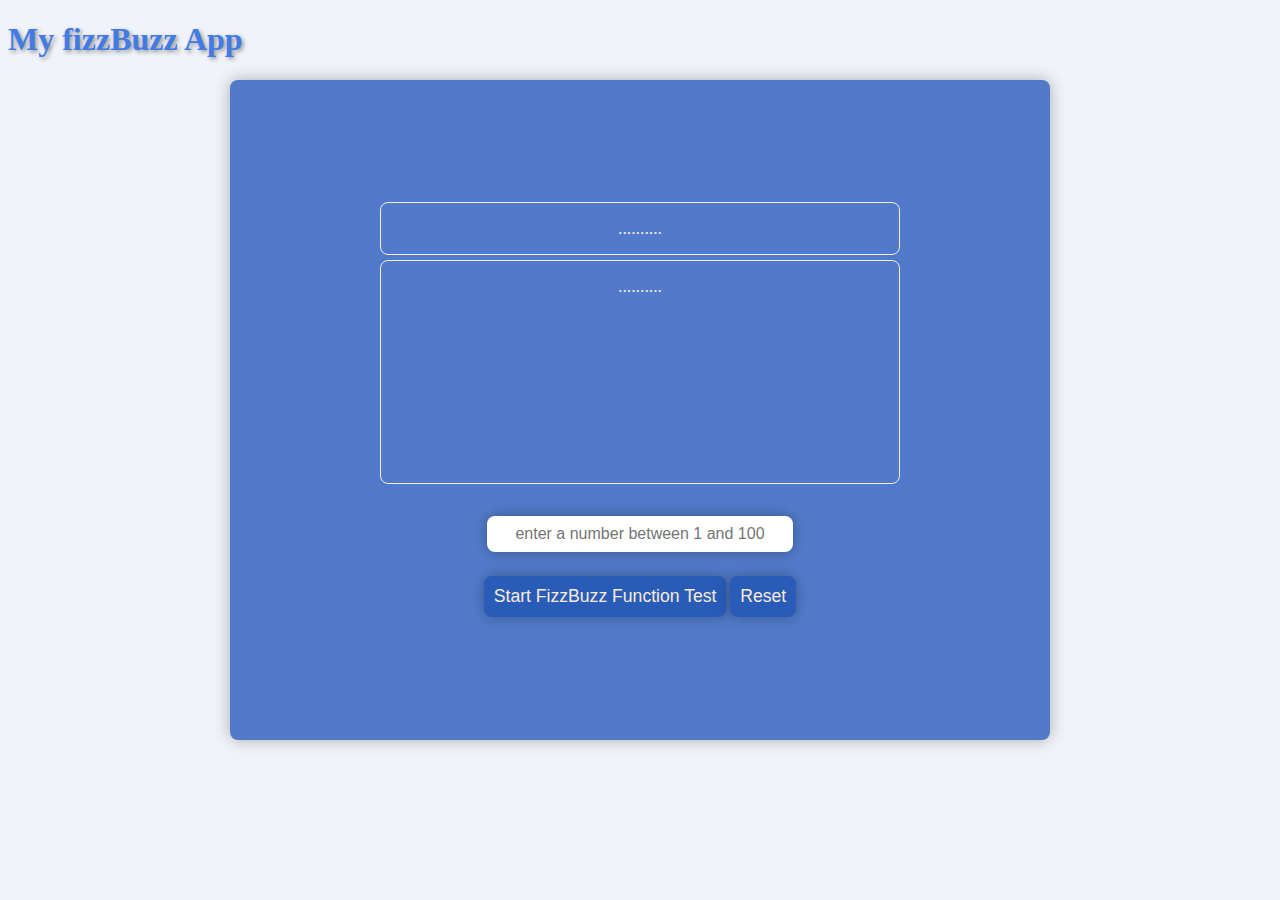
<file: index.html>
<!DOCTYPE html>
<html lang="en">
  <head>
    <meta charset="UTF-8" />
    <meta name="viewport" content="width=device-width, initial-scale=1.0" />
    <title>My fizzBuzz</title>
    <link rel="stylesheet" href="style.css" />
  </head>
  <body>
    <h1>My fizzBuzz App</h1>
    <div class="container">
      <div id="result-info">I</div>
      <div id="result">R</div>
      <input
        type="text"
        id="user-input"
        placeholder="enter a number between 1 and 100" />
      <div class="buttons">
        <button id="start-fizz">Start FizzBuzz Function Test</button>
        <button id="reset">Reset</button>
      </div>
    </div>
    <script src="script.js"></script>
  </body>
</html>
</file>
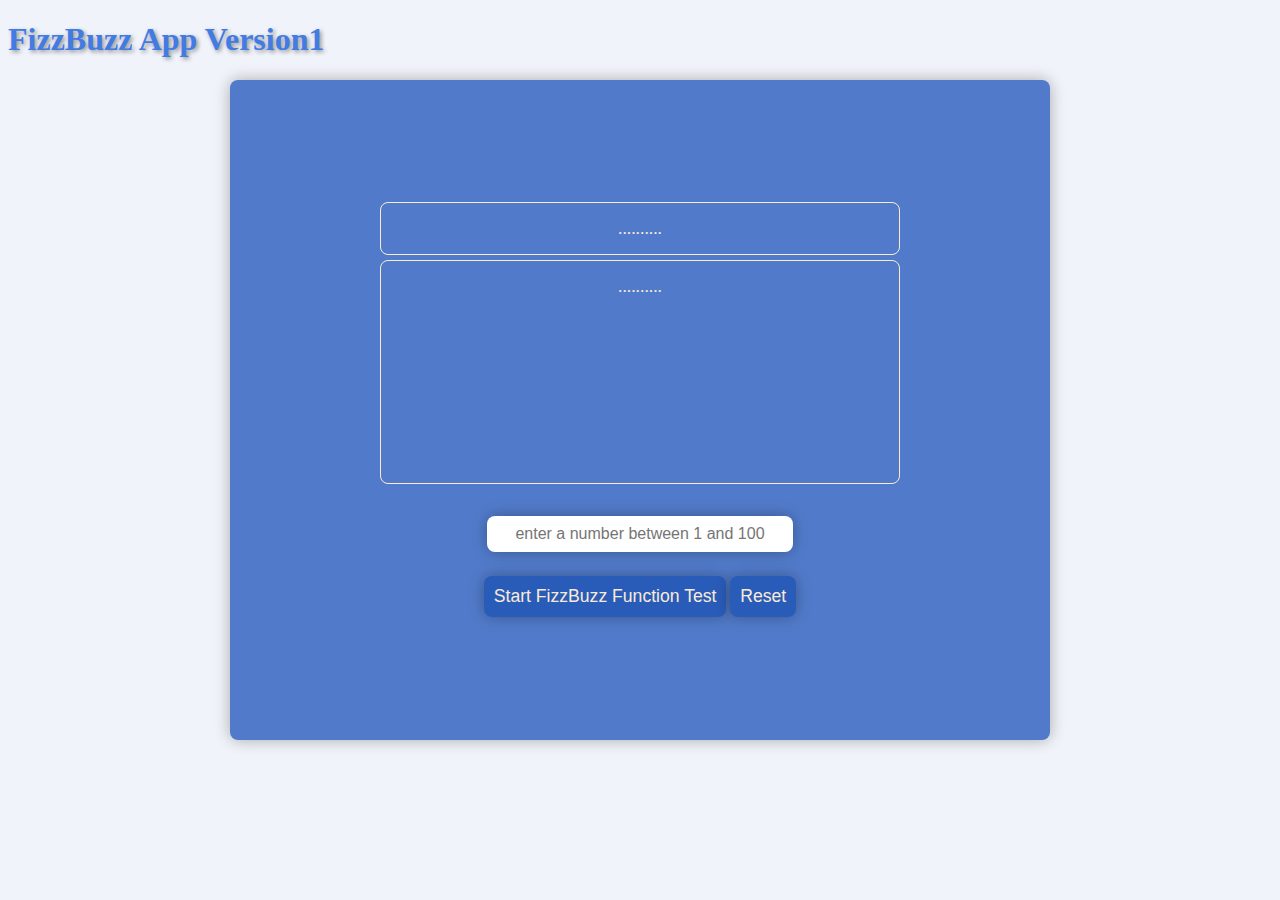
<file: FizzBuzz-Version1/index.html>
<!DOCTYPE html>
<html lang="en">
  <head>
    <meta charset="UTF-8" />
    <meta name="viewport" content="width=device-width, initial-scale=1.0" />
    <title>FizzBuzz App Version1</title>
    <link rel="stylesheet" href="style.css" />
  </head>
  <body>
    <h1>FizzBuzz App Version1</h1>
    <div class="container">
      <div id="result-info">I</div>
      <div id="result">R</div>
      <input
        type="text"
        id="user-input"
        placeholder="enter a number between 1 and 100" />
      <div class="buttons">
        <button id="start-fizz">Start FizzBuzz Function Test</button>
        <button id="reset">Reset</button>
      </div>
    </div>
    <script src="script.js"></script>
  </body>
</html>
</file>
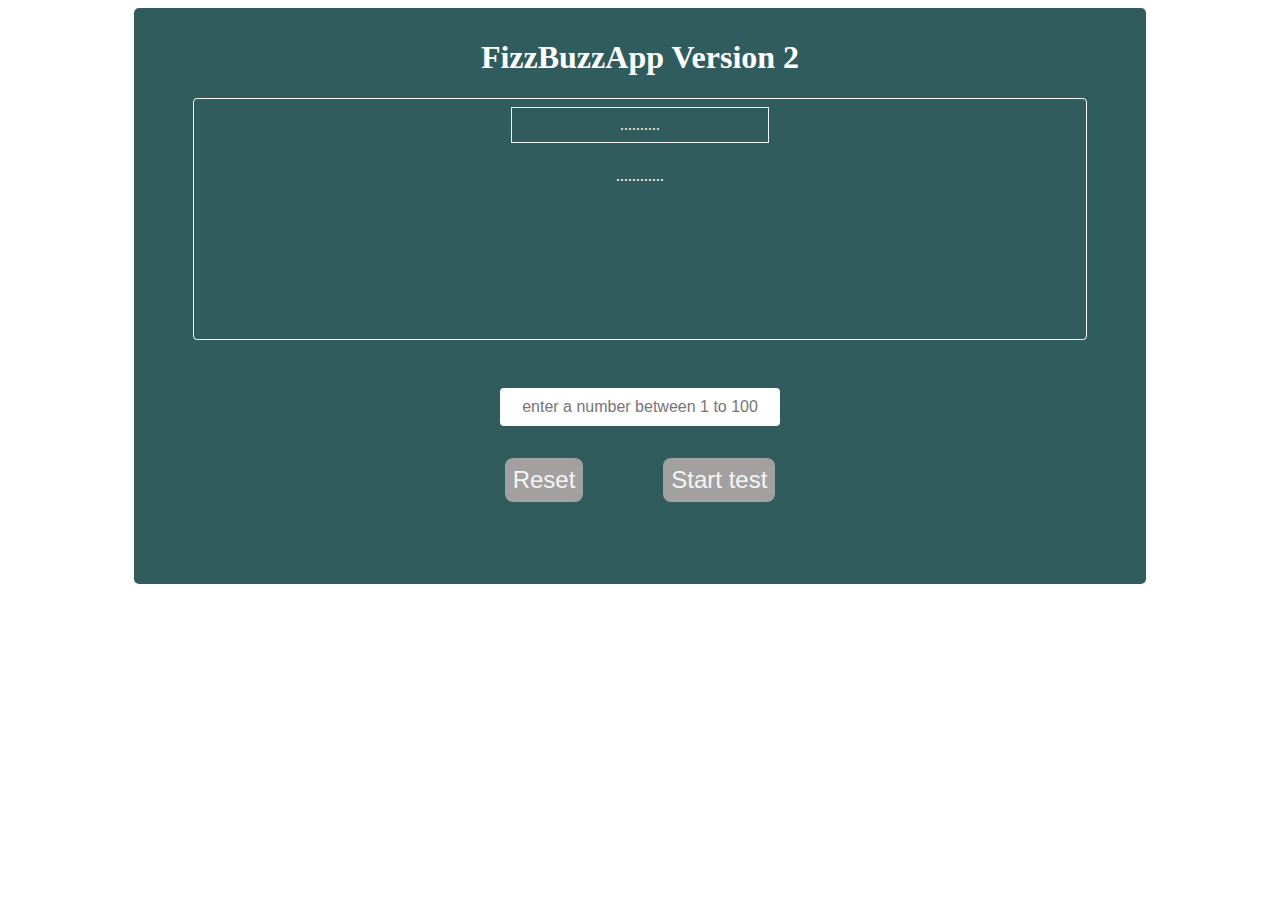
<file: FizzBuzz-Version2/index.html>
<!DOCTYPE html>
<html lang="en">
  <head>
    <meta charset="UTF-8" />
    <meta name="viewport" content="width=device-width, initial-scale=1.0" />
    <title>FizzBuzz Version 2</title>
    <link rel="stylesheet" href="style.css" />
  </head>
  <body>
    <div class="container">
      <h1>FizzBuzzApp Version 2</h1>
      <div class="outputs">
        <div id="message">M</div>
        <div id="result">R</div>
      </div>
      <input
        type="text"
        id="user-choice"
        placeholder="enter a number between 1 to 100" />
      <div class="buttons">
        <button id="reset-button">Reset</button>

        <button id="start-button">Start test</button>
      </div>
    </div>

    <script src="script.js"></script>
  </body>
</html>
</file>
<file: style.css>
body {
  background-color: rgb(240, 243, 249);
}
h1 {
  color: rgb(66, 123, 228);
  text-shadow: 2px 2px 4px rgba(0, 0, 0, 0.4);
}
.container {
  background-color: rgb(81, 123, 202);
  color: antiquewhite;
  max-width: 50rem;
  min-width: 20rem;
  height: 40rem;
  padding: 10px;
  display: flex;
  flex-direction: column;
  justify-content: center;
  align-items: center;
  margin: auto;
  overflow: auto;
  margin-top: 20px;
  border-radius: 8px;
  font-size: 18px;
  font-weight: 200;
  box-shadow: 0px 0px 15px rgba(0, 0, 0, 0.3);
}

#result-info {
  box-sizing: border-box;
  border: 1px solid antiquewhite;
  width: 65%;
  min-height: 2rem;
  max-height: 23rem;
  display: flex;
  flex-direction: column;
  align-items: center;
  justify-content: center;
  margin-top: 1rem;
  font-size: 1.1rem;
  margin-bottom: 0.3rem;
  flex-wrap: wrap;
  border-radius: 8px;
  padding: 15px;
}

#result {
  box-sizing: border-box;
  border: 1px solid antiquewhite;
  width: 65%;
  min-height: 14rem;
  max-height: 16rem;
  display: flex;
  flex-direction: column;
  align-items: center;
  padding-top: 1rem;
  font-size: 1.1rem;
  margin-bottom: 2rem;
  flex-wrap: wrap;
  border-radius: 8px;
  padding: 15px;
  overflow: auto; /* or overflow: scroll; */
}
#user-input {
  width: 18rem;
  text-align: center;
  padding: 7px;
  font-size: 1rem;
  border-radius: 8px;
  border-color: transparent;
  margin-bottom: 1.5rem;
  font-weight: bolder;
  box-shadow: 0px 0px 15px rgba(0, 0, 0, 0.3);
}
.buttons {
  width: 20rem;
  display: flex;
  flex-direction: row;
  justify-content: space-evenly;
}

#start-fizz,
#reset {
  font-size: 1.1rem;
  padding: 8px;
  border-radius: 8px;
  border-color: transparent;
  background-color: rgb(41, 92, 185);
  color: antiquewhite;
  margin-bottom: 1rem;
  box-shadow: 0px 0px 15px rgba(0, 0, 0, 0.3);
}
#start-fizz:hover {
  cursor: pointer;
  border-color: transparent;
  background-color: rgb(14, 49, 114);
}
#reset:hover {
  cursor: pointer;
  border-color: transparent;
  background-color: rgb(48, 78, 132);
  color: red;
}
.red-text {
  color: red;
}
@keyframes pulse {
  0% {
    text-decoration-color: red;
  }
  50% {
    text-decoration-color: transparent;
  }
  100% {
    text-decoration-color: red;
  }
}

.red-mark-input {
  text-decoration: underline;
  animation: pulse 1s infinite; /* Here we set the animation */
}
</file>
<file: FizzBuzz-Version1/style.css>
body {
  background-color: rgb(240, 243, 249);
}
h1 {
  color: rgb(66, 123, 228);
  text-shadow: 2px 2px 4px rgba(0, 0, 0, 0.4);
}
.container {
  background-color: rgb(81, 123, 202);
  color: antiquewhite;
  max-width: 50rem;
  min-width: 20rem;
  height: 40rem;
  padding: 10px;
  display: flex;
  flex-direction: column;
  justify-content: center;
  align-items: center;
  margin: auto;
  overflow: auto;
  margin-top: 20px;
  border-radius: 8px;
  font-size: 18px;
  font-weight: 200;
  box-shadow: 0px 0px 15px rgba(0, 0, 0, 0.3);
}

#result-info {
  box-sizing: border-box;
  border: 1px solid antiquewhite;
  width: 65%;
  min-height: 2rem;
  max-height: 23rem;
  display: flex;
  flex-direction: column;
  align-items: center;
  justify-content: center;
  margin-top: 1rem;
  font-size: 1.1rem;
  margin-bottom: 0.3rem;
  flex-wrap: wrap;
  border-radius: 8px;
  padding: 15px;
}

#result {
  box-sizing: border-box;
  border: 1px solid antiquewhite;
  width: 65%;
  min-height: 14rem;
  max-height: 16rem;
  display: flex;
  flex-direction: column;
  align-items: center;
  padding-top: 1rem;
  font-size: 1.1rem;
  margin-bottom: 2rem;
  flex-wrap: wrap;
  border-radius: 8px;
  padding: 15px;
  overflow: auto; /* or overflow: scroll; */
}
#user-input {
  width: 18rem;
  text-align: center;
  padding: 7px;
  font-size: 1rem;
  border-radius: 8px;
  border-color: transparent;
  margin-bottom: 1.5rem;
  font-weight: bolder;
  box-shadow: 0px 0px 15px rgba(0, 0, 0, 0.3);
}
.buttons {
  width: 20rem;
  display: flex;
  flex-direction: row;
  justify-content: space-evenly;
}

#start-fizz,
#reset {
  font-size: 1.1rem;
  padding: 8px;
  border-radius: 8px;
  border-color: transparent;
  background-color: rgb(41, 92, 185);
  color: antiquewhite;
  margin-bottom: 1rem;
  box-shadow: 0px 0px 15px rgba(0, 0, 0, 0.3);
}
#start-fizz:hover {
  cursor: pointer;
  border-color: transparent;
  background-color: rgb(14, 49, 114);
}
#reset:hover {
  cursor: pointer;
  border-color: transparent;
  background-color: rgb(48, 78, 132);
  color: red;
}
.red-text {
  color: red;
}
@keyframes pulse {
  0% {
    text-decoration-color: red;
  }
  50% {
    text-decoration-color: transparent;
  }
  100% {
    text-decoration-color: red;
  }
}

.red-mark-input {
  text-decoration: underline;
  animation: pulse 1s infinite; /* Here we set the animation */
}
</file>
<file: FizzBuzz-Version2/style.css>
.container {
  box-sizing: border-box;
  background-color: rgb(49, 92, 94);
  width: 80%;
  height: 36rem;
  padding: 10px;
  border-radius: 5px;
  color: white;
  display: flex;
  flex-direction: column;
  align-items: center;
  margin: auto;
}
.outputs {
  /* background-color: antiquewhite; */
  display: flex;
  flex-direction: column;
  align-items: center;
  justify-content: center;
  gap: 1.5rem;
  width: 90%;
  height: 15rem;
  margin-bottom: 2rem;
  border: 1px solid white;
  border-radius: 4px;
}
#message {
  color: whitesmoke;
  width: 15rem;
  padding: 0.5rem;
  margin-top: 0.5rem;
  height: fit-content;
  text-align: center;
  border: 1px solid whitesmoke;
}
#result {
  width: 90%;
  height: 26rem;
  overflow: auto;
  display: flex;
  flex-direction: row;
  flex-wrap: wrap;
  justify-content: space-around;
}

input {
  margin-top: 1rem;
  margin-bottom: 2rem;
  width: 17rem;
  height: 2rem;
  text-align: center;
  font-size: 1rem;
  border-radius: 4px;
  border-color: transparent;
}
.buttons {
  display: flex;
  flex-direction: row;
  gap: 5rem;
}
#start-button,
#reset-button {
  font-size: 1.5rem;
  padding: 6px;
  border-radius: 8px;
  background-color: rgb(163, 160, 160);
  color: whitesmoke;
  border-color: transparent;
}
#start-button:hover {
  cursor: pointer;
  background-color: rgb(123, 121, 121);
  color: whitesmoke;
}
#reset-button:hover {
  cursor: pointer;
  background-color: rgb(123, 121, 121);
  color: red;
}
.yellow-mark {
  color: yellow;
  margin-right: 0.5rem;
}
.orange-mark {
  color: orange;
  margin-right: 0.5rem;
}
.red-mark {
  color: red;
  margin-right: 0.5rem;
}
.green-mark {
  color: greenyellow;
  margin-right: 0.5rem;
}
</file>
